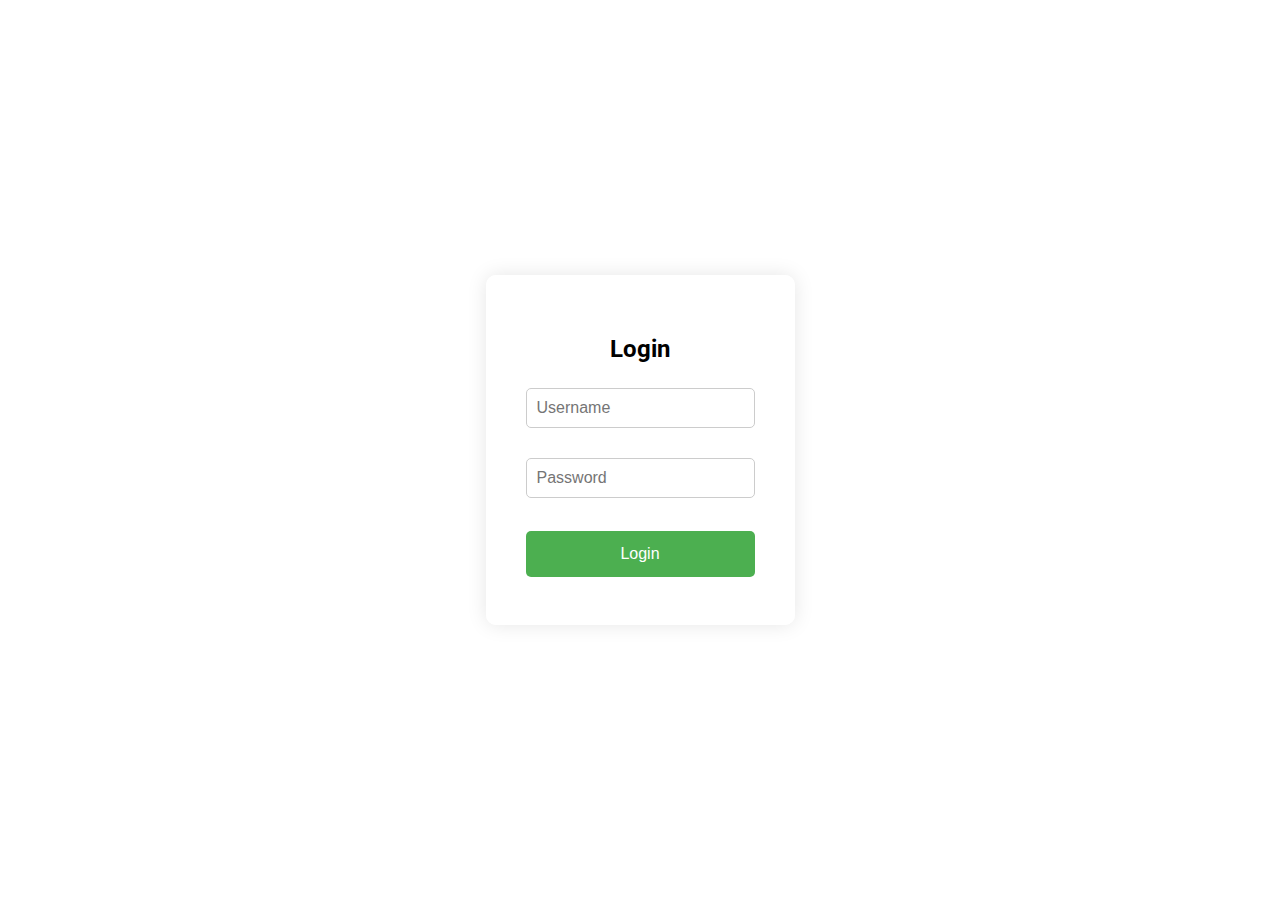
<file: index.html>
<!DOCTYPE html>
<html lang="en">
<head>
    <meta charset="UTF-8">
    <meta name="viewport" content="width=device-width, initial-scale=1.0">
    <title>Login Page</title>
    <link rel="stylesheet" href="styles.css">
    <link href="https://fonts.googleapis.com/css2?family=Roboto:wght@400;700&display=swap" rel="stylesheet">
</head>
<body>
    <div class="container">
        <div class="login-box">
            <h2>Login</h2>
            <form id="loginForm">
                <div class="textbox">
                    <input type="text" id="username" placeholder="Username" required>
                </div>
                <div class="textbox">
                    <input type="password" id="password" placeholder="Password" required>
                </div>
                <button type="submit" class="btn">Login</button>
            </form>
        </div>
    </div>
    <script src="script.js"></script>
</body>
</html>
</file>
<file: styles.css>
body, html {
    height: 100%;
    margin: 0;
    font-family: 'Roboto', sans-serif;
    background: url('https://images.pexels.com/photos/6237958/pexels-photo-6237958.jpeg?auto=compress&cs=tinysrgb&w=1260&h=750&dpr=1') no-repeat center center fixed;
    background-size: cover;
}

.container {
    display: flex;
    justify-content: center;
    align-items: center;
    height: 100%;
}

.login-box {
    background-color: rgba(255, 255, 255, 0.9);
    padding: 40px;
    border-radius: 10px;
    box-shadow: 0 0 20px rgba(0, 0, 0, 0.1);
    transition: transform 0.3s, box-shadow 0.3s;
}

.login-box:hover {
    transform: scale(1.05);
    box-shadow: 0 0 30px rgba(0, 0, 0, 0.2);
}

h2 {
    text-align: center;
    margin-bottom: 20px;
    font-weight: 700;
}

.textbox {
    margin-bottom: 20px;
}

.textbox input {
    width: 100%;
    padding: 10px;
    margin: 5px 0;
    display: inline-block;
    border: 1px solid #ccc;
    border-radius: 5px;
    box-sizing: border-box;
    font-size: 16px;
}

.btn {
    width: 100%;
    background-color: #4CAF50;
    color: white;
    padding: 14px 20px;
    margin: 8px 0;
    border: none;
    border-radius: 5px;
    cursor: pointer;
    font-size: 16px;
    transition: background-color 0.3s;
}

.btn:hover {
    background-color: #45a049;
}
</file>
